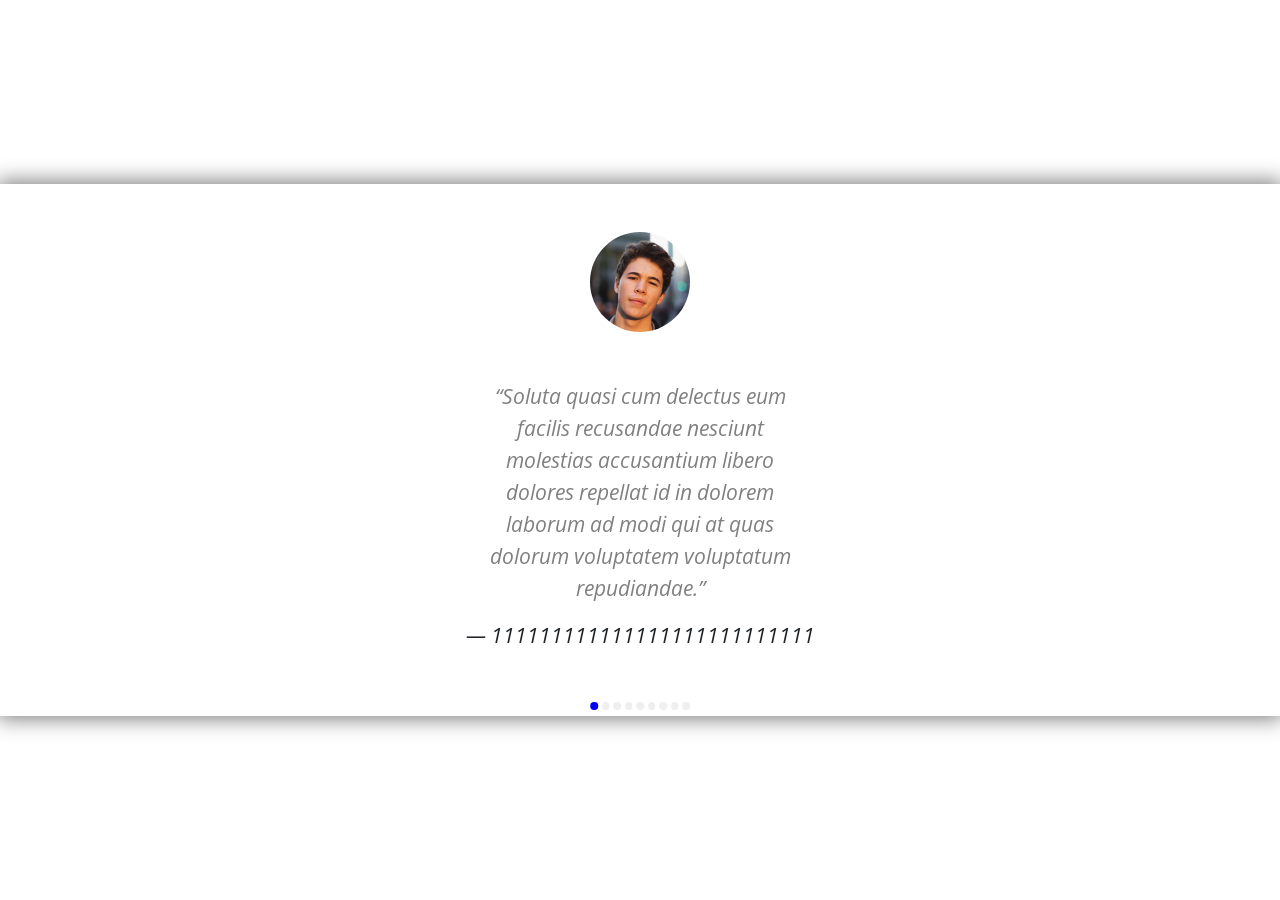
<file: Hometask/careersSlider/index.html>
<!DOCTYPE html>
<html lang="en">

<head>
    <meta charset="UTF-8">
    <meta name="viewport" content="width=device-width, initial-scale=1.0">
    <meta http-equiv="X-UA-Compatible" content="ie=edge">
    <title>Document</title>
    <link href="https://fonts.googleapis.com/css?family=Open+Sans:400,400i&display=swap" rel="stylesheet">
    <link rel="stylesheet" href="https://stackpath.bootstrapcdn.com/bootstrap/4.3.1/css/bootstrap.min.css"
        integrity="sha384-ggOyR0iXCbMQv3Xipma34MD+dH/1fQ784/j6cY/iJTQUOhcWr7x9JvoRxT2MZw1T" crossorigin="anonymous">
    <link rel="stylesheet" href="assets/css/style.css">
    <link rel="stylesheet" href="assets/icons/css/all.css">
</head>

<body class="d-flex align-items-center">
    <div class="custom-container">
        <div class="slider-container d-flex mb-5">
            <div class="slider-element d-flex justify-content-center flex-column">
                <div class="image-container my-5">
                    <img src="assets/images/person_1.jpg" alt="">
                </div>
                <div class="text-container d-flex align-items-center flex-column">
                    <div class="quote-container text-center">
                    </div>
                    <div class="person-name">
                        <p class="name"> — 111111111111111111111111111</p>
                    </div>
                </div>
            </div>
            <div class="slider-element d-flex justify-content-center flex-column">
                <div class="image-container my-5">
                    <img src="assets/images/person_2.jpg" alt="">
                </div>
                <div class="text-container d-flex align-items-center flex-column">
                    <div class="quote-container text-center">
                    </div>
                    <div class="person-name">
                        <p class="name"> — 222222222222222222222222222</p>
                    </div>
                </div>
            </div>
            <div class="slider-element d-flex justify-content-center flex-column">
                <div class="image-container my-5">
                    <img src="assets/images/person_1.jpg" alt="">
                </div>
                <div class="text-container d-flex align-items-center flex-column">
                    <div class="quote-container text-center">
                    </div>
                    <div class="person-name">
                        <p class="name"> — 3333333333333333333333333333</p>
                    </div>
                </div>
            </div>
            <div class="slider-element d-flex justify-content-center flex-column">
                <div class="image-container my-5">
                    <img src="assets/images/person_2.jpg" alt="">
                </div>
                <div class="text-container d-flex align-items-center flex-column">
                    <div class="quote-container text-center">
                    </div>
                    <div class="person-name">
                        <p class="name"> — 44444444444444444444444444</p>
                    </div>
                </div>
            </div>
            <div class="slider-element d-flex justify-content-center flex-column">
                <div class="image-container my-5">
                    <img src="assets/images/person_1.jpg" alt="">
                </div>
                <div class="text-container d-flex align-items-center flex-column">
                    <div class="quote-container text-center">
                    </div>
                    <div class="person-name">
                        <p class="name"> — 5555555555555555555555</p>
                    </div>
                </div>
            </div>
            <div class="slider-element d-flex justify-content-center flex-column">
                <div class="image-container my-5">
                    <img src="assets/images/person_2.jpg" alt="">
                </div>
                <div class="text-container d-flex align-items-center flex-column">
                    <div class="quote-container text-center">
                    </div>
                    <div class="person-name">
                        <p class="name"> — 6666666666666666666666</p>
                    </div>
                </div>
            </div>
            <div class="slider-element d-flex justify-content-center flex-column">
                <div class="image-container my-5">
                    <img src="assets/images/person_1.jpg" alt="">
                </div>
                <div class="text-container d-flex align-items-center flex-column">
                    <div class="quote-container text-center">
                    </div>
                    <div class="person-name">
                        <p class="name"> — 7777777777777777777777</p>
                    </div>
                </div>
            </div>
            <div class="slider-element d-flex justify-content-center flex-column">
                <div class="image-container my-5">
                    <img src="assets/images/person_2.jpg" alt="">
                </div>
                <div class="text-container d-flex align-items-center flex-column">
                    <div class="quote-container text-center">
                    </div>
                    <div class="person-name">
                        <p class="name"> — 8888888888888888888888</p>
                    </div>
                </div>
            </div>
            <div class="slider-element d-flex justify-content-center flex-column">
                <div class="image-container my-5">
                    <img src="assets/images/person_1.jpg" alt="">
                </div>
                <div class="text-container d-flex align-items-center flex-column">
                    <div class="quote-container text-center">
                    </div>
                    <div class="person-name">
                        <p class="name"> — 9999999999999999999999</p>
                    </div>
                </div>
            </div>
        </div>
        <div class="navbar-container mt-5">
        </div>
    </div>


    </div>
    <script src="assets/js/main.js"></script>
</body>

</html>
</file>
<file: Hometask/careersSlider/assets/css/style.css>
* {
  margin: 0;
  padding: 0;
}

body {
  height: 100vh;
  align-items: center;
  font-family: "Open Sans", sans-serif;
}

.name {
  font-size: 1.3rem;
  font-style: italic;
  font-weight: 400;
}

.navbar-container {
  position: absolute;
  bottom: 0;
  left: 50%;
  transform: translateX(-50%);
}

.navbar-button {
  margin: 2px;
  width: 7.5px;
  height: 7.5px;
  border-radius: 50%;
  border: none;
}

.image-container {
  align-self: center;
  width: 100px;
  height: 100px;
  border-radius: 50%;
  overflow: hidden;
}

.image-container img {
  width: 100px;
}

.slider-container {
  transform: translateX(0);
}

.custom-container {
  box-shadow: 0 0 20px 3px grey;
  background-color: white;
  position: relative;
  overflow: hidden;
}

.quote-container {
  width: 25%;
}

.quote {
  font-style: italic;
  font-size: 1.3rem;
  color: grey;
  line-height: 2rem;
}

.active {
  background-color: blue;
}

.arrow-left,
.arrow-right {
  background-color: white;
  border: none;
  position: absolute;
  top: 50%;
  transform: translateY(-50%);
  width: 40px;
}

.arrow-left {
  left: 0;
}
.arrow-left img {
  transform: rotate(180deg);
}

.arrow-right {
  right: 0;
}
</file>
